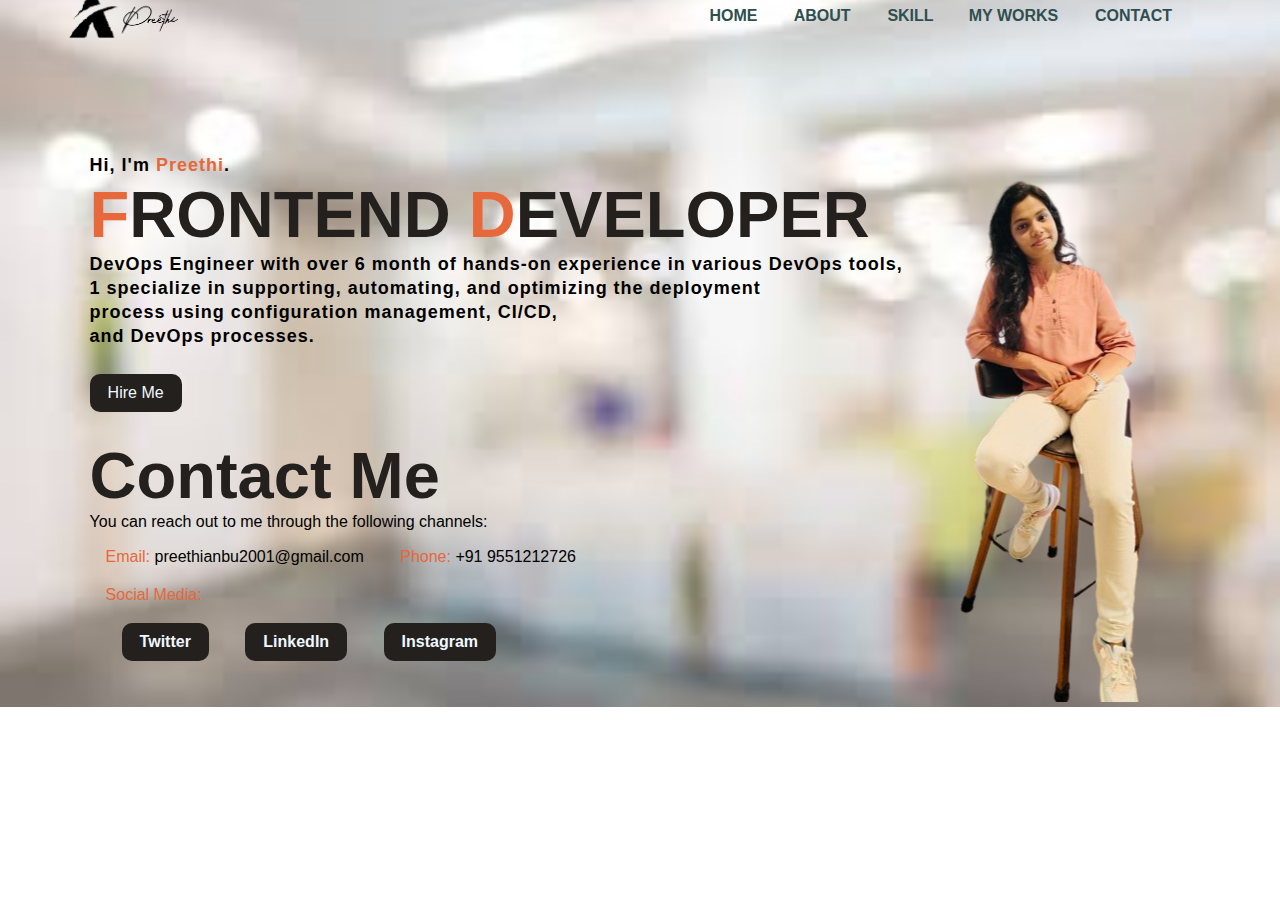
<file: index.html>
<!DOCTYPE html>
    <html lang="en">
    <head>
    <metal charset= "UTF-8">
    <meta http-equiv="X-UA-Compatible" content="IE=edge">
    <meta name="viewport" content="width=device-width, initial-scale=1.0">
    <title>My Portfolio website</title>
    <link rel="stylesheet" href="style.css">
    </head>
    <body>
        <div class="main">
            <div class="navbar">
            <img src="preeti.png" class="logo">
            <ul>
                <li><a href="index.html">HOME</a></li>
                <li><a href="about.html">ABOUT</a></li>
                <li><a href="skilll.html">SKILL</a></li>
                <li><a href="works.html">MY WORKS</a></li>
                <li><a href="#">CONTACT</a></li>
            </ul>
        </div>
        <div class="info">
            <h3>Hi, I'm<span> Preethi</span>.</h3>
            <h1><span>F</span>RONTEND <span>D</span>EVELOPER</h1>
            <h3>DevOps Engineer with over 6 month of hands-on experience in various DevOps tools,<br> 1 specialize in supporting, automating, and optimizing the deployment <br> process using configuration management, CI/CD,<br> and DevOps processes.</h3>
            <div class="image">
                <img src="image2.png" class="girl">
            </div>
            <a href="#"> Hire Me</a>
        <h1>Contact Me</h1>
        <p>You can reach out to me through the following channels:</p>
        <br>
        <ul>
            <br>
            <br>
            <li><span>Email: </span>preethianbu2001@gmail.com</li>
            <li><span>Phone: </span>+91 9551212726</li>
            <br>
            <li><span>Social Media: </span>
                <ul>
                    <li><a href="https://twitter.com/@Preethi1632895" target="_blank">Twitter</a></li>
                    <li><a href="https://www.linkedin.com/in/preethianbu" target="_blank">LinkedIn</a></li>
                    <li><a href="https://www.instagram.com/preethianbu01?igsh=cDcxMjJlOTVpZTZn&utm_source=qr" target="_blank">Instagram</a></li>
                    
                </ul>
            </li>
        </ul>
        </div>
        
    </div>
    </body> 
    </html>
</file>
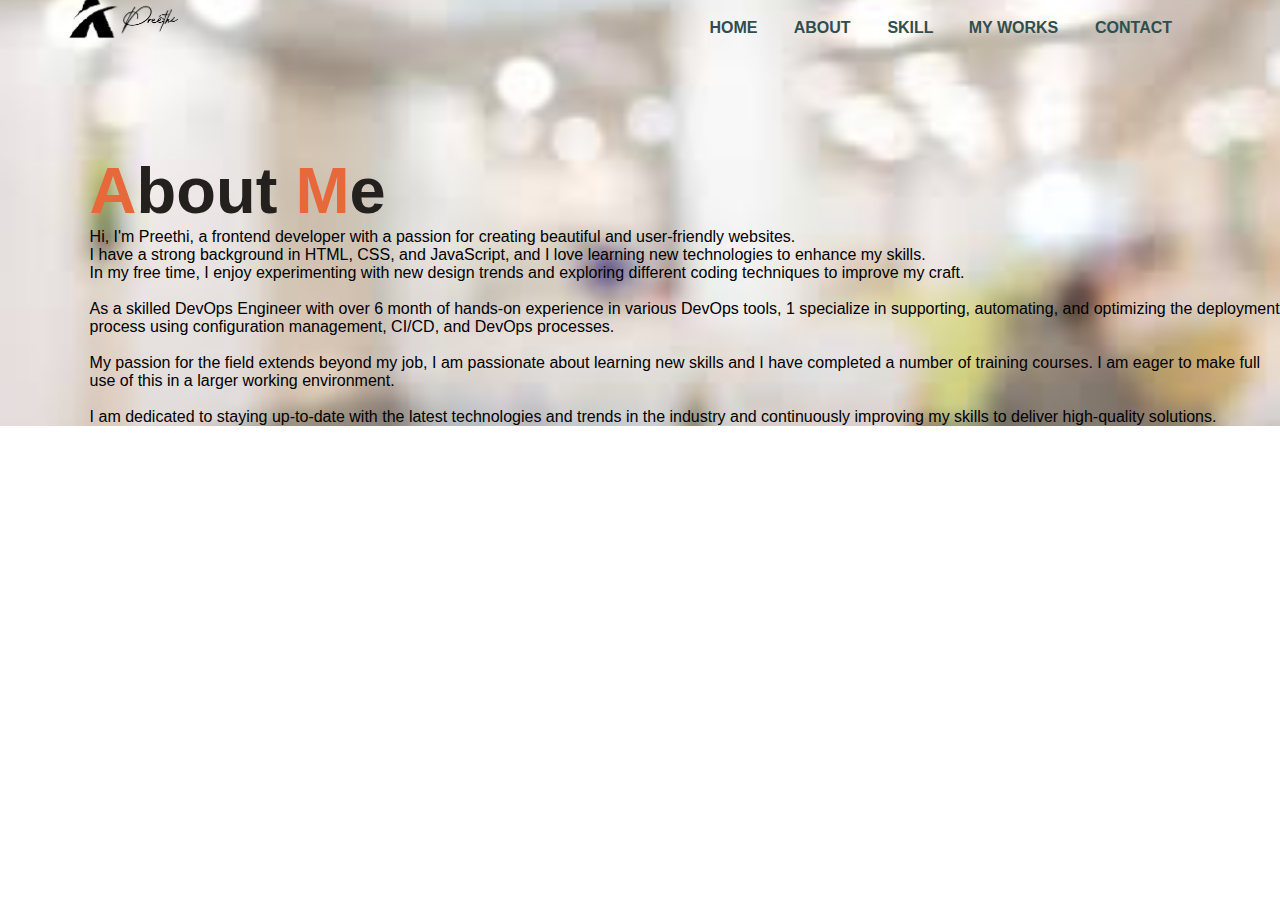
<file: about.html>
<!DOCTYPE html>
<html lang="en">
<head>
<meta charset="UTF-8">
<meta http-equiv="X-UA-Compatible" content="IE=edge">
<meta name="viewport" content="width=device-width, initial-scale=1.0">
<title>About Me</title>
<link rel="stylesheet" href="style.css">
</head>
<body>
    <div class="main">
        <header class="navbar">
            <img src="preeti.png" class="logo" alt="Preeti's logo">
            <nav>
                <ul>
                    <li><a href="index.html">HOME</a></li>
                    <li><a href="#">ABOUT</a></li>
                    <li><a href="skills.html">SKILL</a></li>
                    <li><a href="works.html">MY WORKS</a></li>
                    <li><a href="contact.html">CONTACT</a></li>
                </ul>
            </nav>
        </header>
        <section class="info">
            <h1><span>A</span>bout <span>M</span>e</h1>
            <p>Hi, I'm Preethi, a frontend developer with a passion for creating beautiful and user-friendly websites.</p>
            <p>I have a strong background in HTML, CSS, and JavaScript, and I love learning new technologies to enhance my skills.</p>
            <p>In my free time, I enjoy experimenting with new design trends and exploring different coding techniques to improve my craft.</p>
            <br>

            <p>As a skilled DevOps Engineer with over  6 month of hands-on experience in various DevOps tools, 1 specialize in supporting, automating, and optimizing the deployment process using configuration management, CI/CD, and DevOps processes.</p>
              <br> <p> My passion for the field extends beyond my job, I am passionate about learning new skills and I have completed a number of training courses. I am eager to make full use of this in a larger working environment.</p>
                <br>
                <p>I am dedicated to staying up-to-date with the latest technologies and trends in the industry and continuously improving my skills to deliver high-quality solutions.</p>
        </section>
    </div>
</body>
</html>
</file>
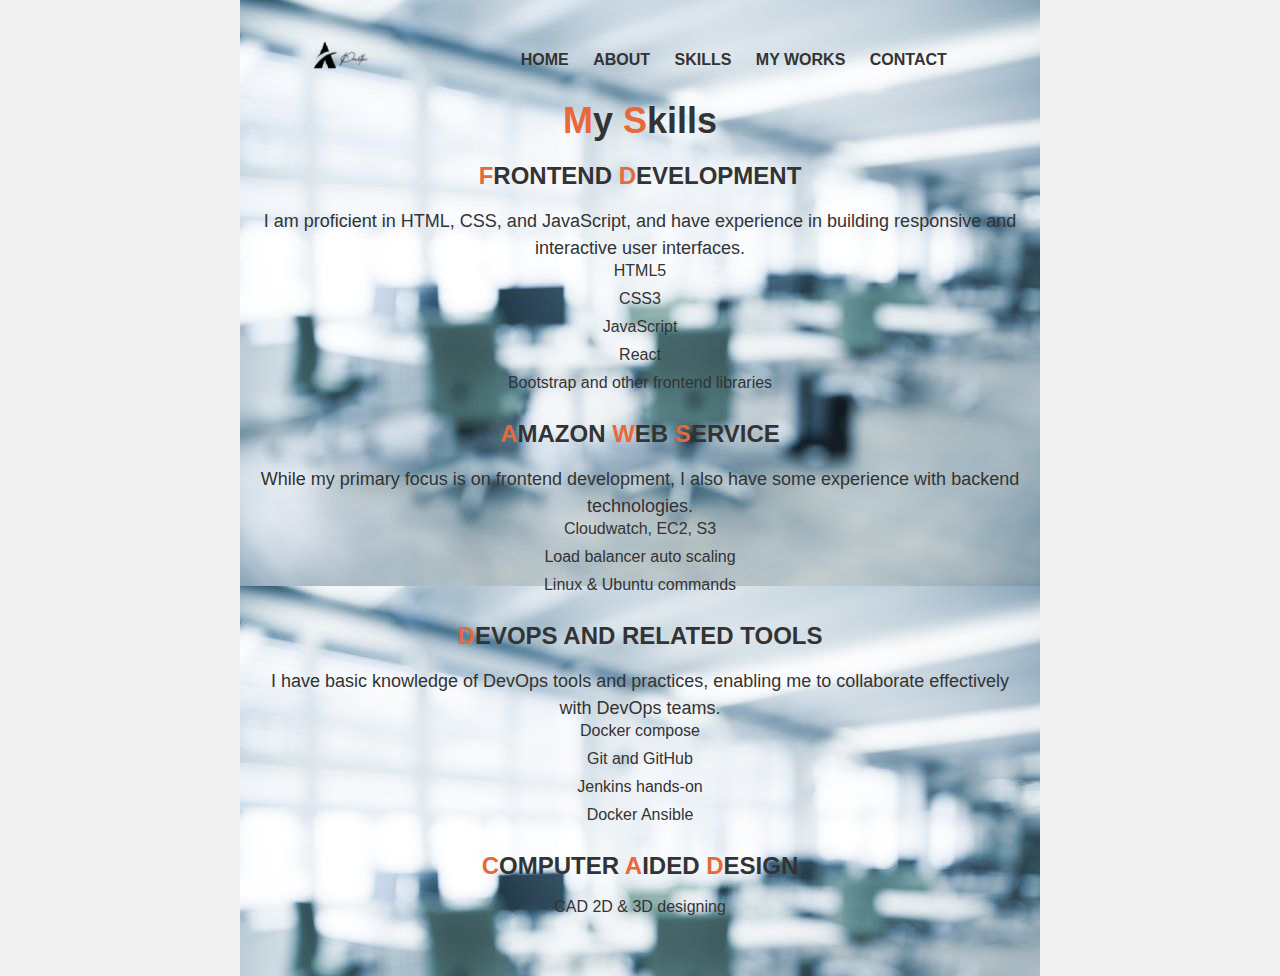
<file: skilll.html>
<!DOCTYPE html>
<html lang="en">
<head>
<meta charset="UTF-8">
<meta http-equiv="X-UA-Compatible" content="IE=edge">
<meta name="viewport" content="width=device-width, initial-scale=1.0">
<title>My Skills</title>
<link rel="stylesheet" href="style2.css">
</head>
<body>
    <div class="main">
        <header class="navbar">
            <img src="preeti.png" class="logo" alt="Preeti's logo">
            <nav>
                <ul>
                    <li><a href="index.html">HOME</a></li>
                    <li><a href="about.html">ABOUT</a></li>
                    <li><a href="#">SKILLS</a></li>
                    <li><a href="works.html">MY WORKS</a></li>
                    <li><a href="contact.html">CONTACT</a></li>
                </ul>
            </nav>
        </header>
        <section class="info">
            <h1><span>M</span>y <span>S</span>kills</h1>
            <div class="skill">
                <h2><span>F</span>RONTEND <span>D</span>EVELOPMENT</h2>
                <br>
                <p>I am proficient in HTML, CSS, and JavaScript, and have experience in building responsive and interactive user interfaces.</p>
                <ul>
                    <li>HTML5</li>
                    <li>CSS3</li>
                    <li>JavaScript</li>
                    <li>React</li>
                    <li>Bootstrap and other frontend libraries</li>
                </ul>
            </div>
            <br>
            <div class="skill">
                <h2><span>A</span>MAZON <span>W</span>EB <span>S</span>ERVICE</h2>
                <br>
                <p>While my primary focus is on frontend development, I also have some experience with backend technologies.</p>
                <ul>
                    <li>Cloudwatch, EC2, S3</li>
                    <li> Load balancer auto scaling</li>
                    <li>Linux & Ubuntu commands</li>
                </ul>
            </div>
            <br>
            <div class="skill">
                <h2><span>D</span>EVOPS AND RELATED TOOLS</h2>
                <br>
                <p>I have basic knowledge of DevOps tools and practices, enabling me to collaborate effectively with DevOps teams.</p>
                <ul>
                    <li>Docker compose</li>
                    <li>Git and GitHub</li>
                    <li>Jenkins hands-on</li>
                    <li>Docker Ansible</li>
                </ul>
            </div>
            <br>
            <div class="skill">
                <h2><span>C</span>OMPUTER <span>A</span>IDED <span>D</span>ESIGN</h2>
                <br>
                <ul>
                    <li>CAD 2D & 3D designing</li>
                </ul>
            </div>
        </section>
    </div>
</body>
</html>
</file>
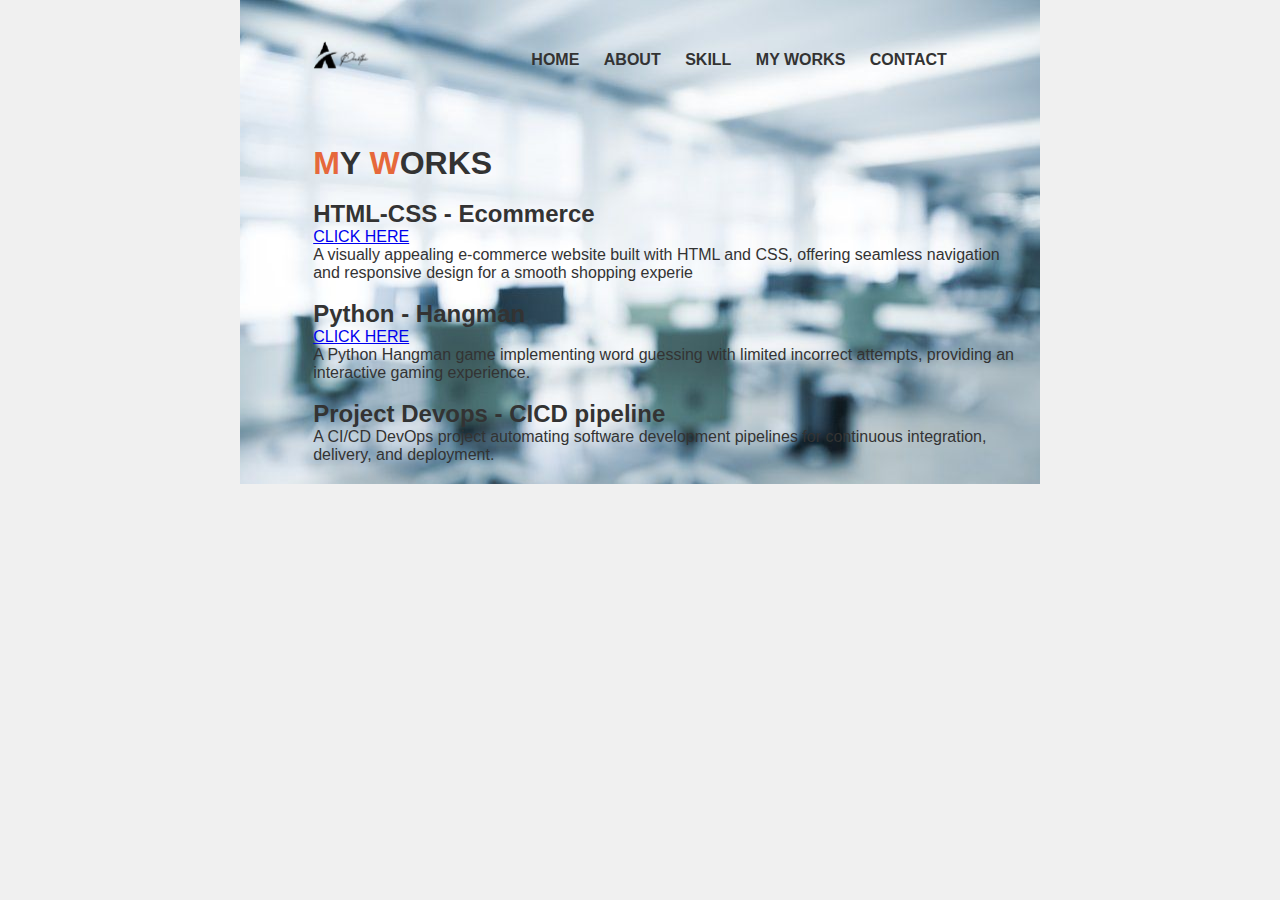
<file: works.html>
<!DOCTYPE html>
<html lang="en">
<head>
    <meta charset="UTF-8">
    <meta http-equiv="X-UA-Compatible" content="IE=edge">
    <meta name="viewport" content="width=device-width, initial-scale=1.0">
    <title>My Works - Portfolio</title>
    <link rel="stylesheet" href="style2.css">
</head>
<body>
    <div class="main">
        <div class="navbar">
            <img src="preeti.png" class="logo">
            <ul>
                <li><a href="index.html">HOME</a></li>
                <li><a href="about.html">ABOUT</a></li>
                <li><a href="skilll.html">SKILL</a></li>
                <li><a href="works.html">MY WORKS</a></li>
                <li><a href="#">CONTACT</a></li>
            </ul>
        </div>
        <div class="works">
            <h1><span>M</span>Y <span>W</span>ORKS</h1>
            <div class="work-item">
                <br>
                <h2>HTML-CSS - Ecommerce</h2>
                <a href="https://preethianbu.github.io/fairness-ecommerce/">CLICK HERE</a>
                <p>A visually appealing e-commerce website built with HTML and CSS, offering seamless navigation and responsive design for a smooth shopping experie</p>
            </div>
            <div class="work-item">
                <br>
                <h2>Python - Hangman</h2>
                <a href="https://github.com/Preethianbu/hangman">CLICK HERE</a>
                <p>A Python Hangman game implementing word guessing with limited incorrect attempts, providing an interactive gaming experience.</p>
            </div>
            <div class="work-item">
                <br>
                <h2>Project Devops - CICD pipeline</h2>
                <p>A CI/CD DevOps project automating software development pipelines for continuous integration, delivery, and deployment.</p>
            </div>
            <!-- Add more work items as needed -->
        </div>
    </div>
</body>
</html>
</file>
<file: style.css>
*{
  margin: 0;
  padding: 0; 
}

.main{
 position: relative;
 width: 100%; 
 height: 100h;
 background: url(bg.jpeg);
 background-position: center;
 background-size: cover;
 font-family: sans-serif;
}

.navbar{
   display: flex;
   width: 86%;
   margin: auto;
   padding: 15px 0;
   align-items: center;
   justify-content: space-between;
}

.navbar .logo{
  width: 160px;
  cursor: pointer;
  margin-top: -3%;
  margin-left: -2%;
}

ul{
  margin-top: -4%;
}

ul li{
  list-style: none;
  display: inline-block;
  padding: 10px 16px;
}

ul li a{
  font-size: 16px;
  font-weight: bold;
  text-decoration: none;
  color: darkslategray;
  margin: -3%;
  transition: .10s ease;
  cursor: pointer;
}

ul li a:hover{
  color: rgb(230,104,59);
}

.info{
  margin-left: 7%;
  margin-top: 6%;
}
.info h1{
  font-size: 65px;
  color: rgb(36,32,30);
}
.info h3{
  font-size: 18px;
  letter-spacing: 1px;
  line-height: 24px;
}
.info span{
  color: rgb(230,104,59);
}

.info a{
  text-decoration: none;
  color: aliceblue;
  background: rgb(36,32,30);
  margin: 26px 0;
  padding: 10px 18px;
  border-radius: 10px;
  display: inline-block;
  transition: .4s ease;
}
.info a:hover{
  background: rgb(59, 174, 209);
}

.image{
  width: 10%;
  height: 50%;
  position: absolute;
  left: 1000px;
  
}

.image img{
 position: absolute;
  left: 40%;
  transform: translate(-50%);
  bottom: 0;
  transition: left 2s ease;
}

.image:hover .girl{
  left: 55%;

}
</file>
<file: style2.css>
* {
    margin: 0;
    padding: 0;
    box-sizing: border-box;
}
.main{
    position: relative;
    width: 200%; 
    height: 200;
    background: url(img\ 2.jpg);
    /*background-position: center;
    background-size: cover;*/
    font-family: sans-serif;
}
/* Body styles */
body {
    font-family: Arial, sans-serif;
    background-color: #f0f0f0;
    color: #333;
}

/* Main container styles */
.main {
    max-width: 800px;
    margin: 0 auto;
    padding: 20px;
    animation: fadeIn 1s ease forwards; /* Animation for main container */
}

@keyframes fadeIn {
    0% {
        opacity: 0;
    }
    100% {
        opacity: 1;
    }
}

/* Navbar styles */
.navbar {
    display: flex;
    width: 86%;
    margin: auto;
    justify-content: space-between;
    align-items: center;
    padding: 20px 0;
    animation: slideInTop 1s ease forwards; /* Animation for navbar */
}

@keyframes slideInTop {
    0% {
        transform: translateY(-50px);
        opacity: 0;
    }
    100% {
        transform: translateY(0);
        opacity: 1;
    }
}

.navbar img.logo {
    width: 80px;
}

.navbar ul {
    list-style-type: none;
}

.navbar ul li {
    display: inline;
    margin-right: 20px;
}

.navbar ul li a {
    text-decoration: none;
    color: #333;
    font-weight: bold;
}

ul li a:hover{
    color: rgb(230,104,59);
  }
/* Info section styles */
.info {
    text-align: center;
    margin-bottom: 40px;
    animation: slideInBottom 1s ease forwards; /* Animation for info section */
}

@keyframes slideInBottom {
    0% {
        transform: translateY(50px);
        opacity: 0;
    }
    100% {
        transform: translateY(0);
        opacity: 1;
    }
}

.info h1 {
    font-size: 36px;
    margin-bottom: 20px;
}

.info p {
    font-size: 18px;
    line-height: 1.5;
}

/* Contact details styles */
.info ul {
    list-style-type: none;
}

.info ul li {
    margin-bottom: 10px;
}

.info ul li a {
    text-decoration: none;
    color: #007bff;
}

/* Image styles */
.image {
    text-align: center;
    animation: slideInRight 1s ease forwards; /* Animation for image */
}

@keyframes slideInRight {
    0% {
        transform: translateX(50px);
        opacity: 0;
    }
    100% {
        transform: translateX(0);
        opacity: 1;
    }
}

.image img {
    max-width: 100%;
    height: auto;
    border-radius: 10px;
}
.works{
    margin-left: 7%;
    margin-top: 6%;
  }
.works span{
    color: rgb(230,104,59);
}
.works span{
    color: rgb(230,104,59);
}

.skill span{
    color: rgb(230,104,59);
}
.info span{
    color: rgb(230,104,59);
}
</file>
